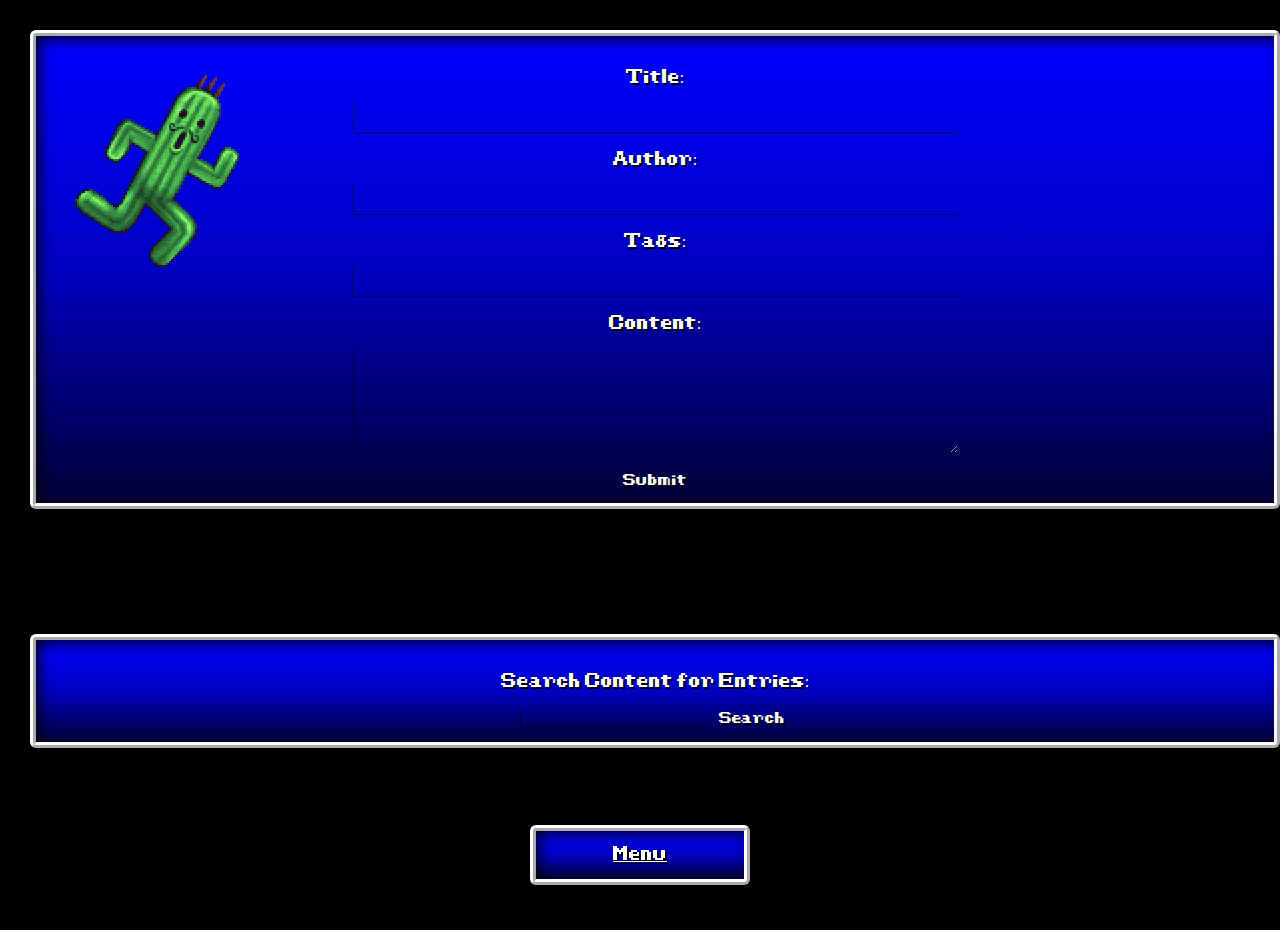
<file: index.html>
<!DOCTYPE html>
<html>
<head>
	<title></title>
	<link rel="stylesheet" type="text/css" href="css/style-final-fantasy.css">
</head>
<body>

<div class="side-menu push">
	<h1>Dan's Journal</h1>
	<h2>New Branch</h2>

	<ul>
		<li>
			<img class='csr push'id='csre'src="css/HandCursor.png">
			<a href="#" id="dan">Dan</a>
			</li>
		<li>
			<img class='csr push'id='csrf'src="css/HandCursor.png">
			<a href="#" id="richie">Richie</a>
			</li>
		<li>
			<img class='csr push'id='csrg'src="css/HandCursor.png">
			<a href="#" id="soji">Soji</a>
			</li>
		<li>
			<img class='csr push'id='csrh'src="css/HandCursor.png">
			<a href="#" id="sylvia">Sylvia</a>
			</li>
	</ul>

</div>

<div class= "holder push">
	<img src="css/Cactuar.png" class="On" id="cactuar">
	<img src="css/Great_Malboro.png" id="malboro">
	<img src="css/SailorMoon.png" id="serena">
	<img src="css/SailorJupiter.png" id="jupiter">
	<div class="formdiv">
			<form id="entryform">
				<p>Title:</p>		
				<input type="text" class="input" name='title'>
				<img class='csr'id='csra'src="css/HandCursor.png">
				<p>Author:</p>
				<input type="text" name="author">
				<img class='csr'id='csrb'src="css/HandCursor.png">
				<p>Tags:</p>
				<input type="text" name="tags">
				<img class='csr'id='csrc'src="css/HandCursor.png">
				<p>Content:</p>
				<img class='csr'id='csrd'src="css/HandCursor.png">
				<textarea form="entryform" name="content"></textarea>
				<button type="submit" id="submit-entry">Submit</button>
			</form>
		</div>

	<div class="entryview">
	</div>

	<div class="searchview">
		<form id="searchform">
			<p>Search Content for Entries:</p>
			<input type="text" name="search">
			<button type="button" id="search-button">Search</button>
		</form>
	</div>

	<div class="searchresults">
		</div>
</div>

<div class="endview push">
	<a id="menu-button" href="#">Menu</a>
</div>

<script type="text/javascript" src="js/vendor/jquery-1.12.0.min.js"></script>
<script type="text/javascript" src="js/journal_challenge.js">
</script>

</body>
</html>
</file>
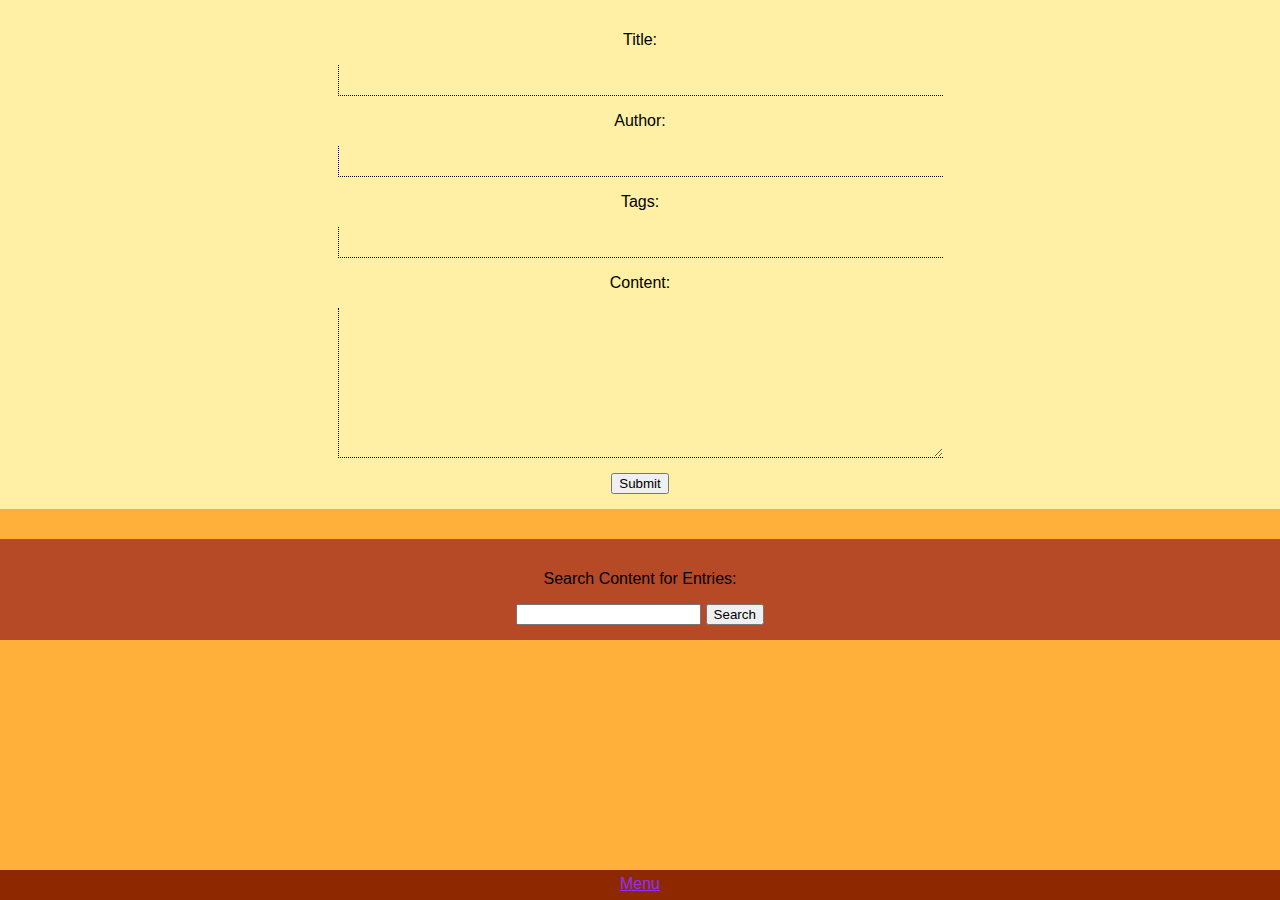
<file: journal_test.html>
<!DOCTYPE html>
<html>
<head>
	<title></title>
	<link rel="stylesheet" type="text/css" href="css/style.css">
</head>
<body>

<div class="side-menu push">
	<h1>Your Journal</h1>

	<ul>
		<li><a href="#">Write</a></li>
		<li><a href="#">Read</a></li>
		<li><a href="#">Search</a></li>
		<li><a href="#">Delete</a></li>
	</ul>

</div>

<div class= "holder push">
	<div class="formdiv">
			<form id="entryform">
			<p>Title:</p>		
			<input type="text" name="title">
			<p>Author:</p>
			<input type="text" name="author">
			<p>Tags:</p>
			<input type="text" name="tags">
			<p>Content:</p>
			<textarea form="entryform" name="content"></textarea>
			<button type="submit" id="submit-entry">Submit</button>
		</form>
	</div>

	<div class="entryview">
	</div>

	<div class="searchview">
		<form id="searchform">
			<p>Search Content for Entries:</p>
			<input type="text" name="search">
			<button type="button" id="search-button">Search</button>
		</form>
		<div class="searchresults">
		</div>
	</div>
</div>

<div class="endside push">
</div>
<div class="endview push">
	<a id="menu-button" href="#">Menu</a>
</div>

<script type="text/javascript" src="js/vendor/jquery-1.12.0.min.js"></script>
<script type="text/javascript" src="js/journal_challenge.js">
</script>

</body>
</html>
</file>
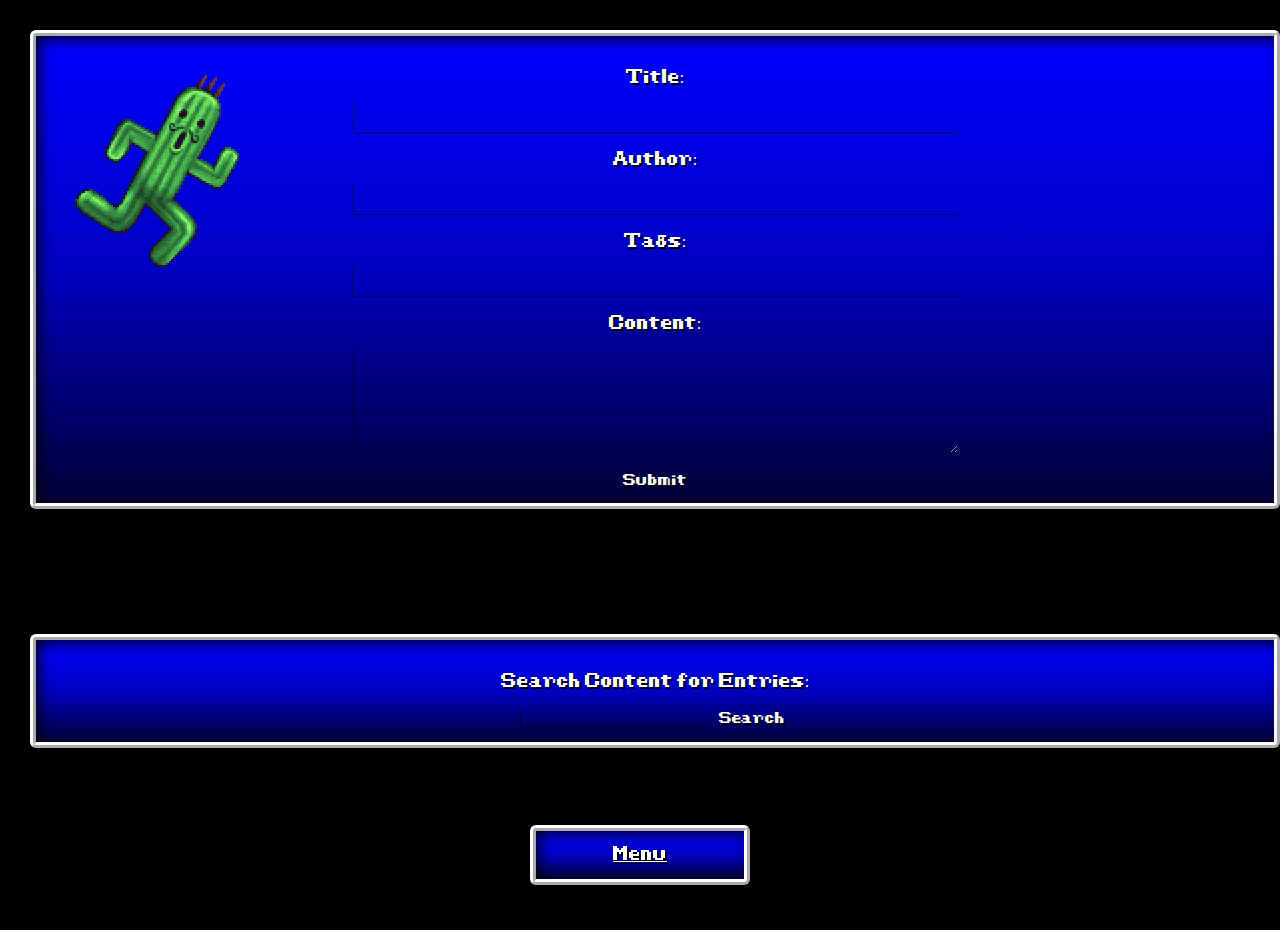
<file: journal_test_FF.html>
<!DOCTYPE html>
<html>
<head>
	<title></title>
	<link rel="stylesheet" type="text/css" href="css/style-final-fantasy.css">
</head>
<body>

<div class="side-menu push">
	<h1>Dan's Journal</h1>

	<ul>
		<li>
			<img class='csr push'id='csre'src="css/HandCursor.png">
			<a href="#" id="dan">Dan</a>
			</li>
		<li>
			<img class='csr push'id='csrf'src="css/HandCursor.png">
			<a href="#" id="richie">Richie</a>
			</li>
		<li>
			<img class='csr push'id='csrg'src="css/HandCursor.png">
			<a href="#" id="soji">Soji</a>
			</li>
		<li>
			<img class='csr push'id='csrh'src="css/HandCursor.png">
			<a href="#" id="sylvia">Sylvia</a>
			</li>
	</ul>

</div>

<div class= "holder push">
	<img src="css/Cactuar.png" class="On" id="cactuar">
	<img src="css/Great_Malboro.png" id="malboro">
	<img src="css/SailorMoon.png" id="serena">
	<img src="css/SailorJupiter.png" id="jupiter">
	<div class="formdiv">
			<form id="entryform">
				<p>Title:</p>		
				<input type="text" class="input" name='title'>
				<img class='csr'id='csra'src="css/HandCursor.png">
				<p>Author:</p>
				<input type="text" name="author">
				<img class='csr'id='csrb'src="css/HandCursor.png">
				<p>Tags:</p>
				<input type="text" name="tags">
				<img class='csr'id='csrc'src="css/HandCursor.png">
				<p>Content:</p>
				<img class='csr'id='csrd'src="css/HandCursor.png">
				<textarea form="entryform" name="content"></textarea>
				<button type="submit" id="submit-entry">Submit</button>
			</form>
		</div>

	<div class="entryview">
	</div>

	<div class="searchview">
		<form id="searchform">
			<p>Search Content for Entries:</p>
			<input type="text" name="search">
			<button type="button" id="search-button">Search</button>
		</form>
	</div>

	<div class="searchresults">
		</div>
</div>

<div class="endview push">
	<a id="menu-button" href="#">Menu</a>
</div>

<script type="text/javascript" src="js/vendor/jquery-1.12.0.min.js"></script>
<script type="text/javascript" src="js/journal_challenge.js">
</script>

</body>
</html>
</file>
<file: css/style-final-fantasy.css>
@font-face {
	font-family: Final-Fantasy;
	src: url(../fonts/Final-Fantasy.ttf);
}
img {
	display: none;
	position: absolute;
}
#malboro, #cactuar, #serena, #jupiter {
	left: 60px;
	top: 60px;
}

.csr {
	left: 280px;
}
#csre, #csrf, #csrg, #csrh {
	left: -230px;
}
body {
	margin:0;
	background: black;
	font-family: Final-Fantasy;
	color: white;
	text-shadow: 2px 2px black;
}
a {
	color: white;
}
button {
	font-family: Final-Fantasy;
	color: white;
	text-shadow: 2px 2px black;
	border: none;
	background: none;
}
.side-menu {
	border: 6px white ridge;
	border-radius: 8px;
	box-shadow: 5px 5px 15px -3px black inset;
	float: left;
	height: 70vh;
	width: 220px;
	padding: 0px;
	margin: 15px;
	background: -webkit-gradient(linear, left top, left bottom, color-stop(0%, rgba(0,0,255,1)), color-stop(50%, rgba(0,0,194,1)), color-stop(100%, rgba(0,0,54,1)));
	box-sizing: border-box;
	position: absolute;
	left: -240px;
	transition: all 0.3s ease;
}
.side-menu h1 {
	text-align:center;
}
a:hover {
	display: block;
	background: deepskyblue;
}
.side-menu ul {
	line-height: 36px;
	display: block;
	list-style-type: none;
}
.holder {
	width:100%;
	height: 100vh;
	position: relative;
	left: 0;
	top: 0;
	margin: 15px;
	overflow-x: hidden;
	transition: all 0.3s ease;
}
.holder.open {
	left: 240px;
}
.endview.open {
	left: 130px;
}
.side-menu.open, .endside.open {
	left: 0px;
}
#csre.open, #csrf.open, #csrg.open, #csrh.open {
	left: 5px;
}
.formdiv, .entryview, .searchview, .endview, .searchresults {
	text-align: center;
	border: 6px white ridge;
	border-radius: 6px;
	box-shadow: 5px 5px 15px -3px black inset;
	padding: 15px;
	margin: 15px;
	box-sizing: border-box;
	background: -webkit-gradient(linear, left top, left bottom, color-stop(0%, rgba(0,0,255,1)), color-stop(50%, rgba(0,0,194,1)), color-stop(100%, rgba(0,0,54,1)));
	text-shadow: 2px 2px black;
}
.entryview, .searchresults {
	background: black;
	border: none;
}
.formdiv, .searchresults {
	margin-bottom: 20px;
}
.formdiv input {
	background: transparent;
	border: none;
	border-bottom: 1px dotted black;
	border-left: 1px dotted black;
	width: 600px;
	font-size: 24px;
	font-family: Final-Fantasy;
	color: white;
	text-shadow: 2px 2px black;
}
input:focus, textarea:focus, #searchform input:focus, button:hover {
	background: deepskyblue;
}
.csr.On, #malboro.On, #cactuar.On, #serena.On, #jupiter.On {
	display: inline-block;
}

textarea {
	display: block;
	margin: 0 auto 15px auto;
	width: 400px;
	height: 100px;
	background: transparent;
	border: none;
	border-bottom: 1px dotted black;
	border-left: 1px dotted black;
	width: 600px;
	font-size: 24px;
	font-family: Final-Fantasy;
	color: white;
	text-shadow: 2px 2px black;
}

.delete-button {
	color: #8E31FF;
}

.endview{
	position: fixed;
	bottom: 0;
	left: 50%;
	margin-left: -110px;
	height: 60px;
	width: 220px;
	padding: 5px;
	transition: all 0.3s ease;
}
.endview a {
	line-height: 35px;
}
.searchview {
	margin-top: 75px;
	margin-bottom: 75px;
	text-align: center;
}
.evenEntry{
	background: -webkit-gradient(linear, left top, left bottom, color-stop(0%, rgba(0,0,255,1)), color-stop(50%, rgba(0,0,194,1)), color-stop(100%, rgba(0,0,54,1)));
	border: 6px white ridge;
	border-radius: 8px;
	box-shadow: 5px 5px 15px -3px black inset;
	padding: 15px;
	margin-top: 28px;
	margin-bottom: 28px;
}
.searchview input {
	font-family: Final-Fantasy;
	color: white;
	text-shadow: 2px 2px black;
	background: transparent;
	border: none;
	border-bottom: 1px dotted black;
	border-left: 1px dotted black;
}
</file>
<file: css/style.css>
body {
	margin:0;
	background:#FFB03B;
	font-family: Arial;
}

.side-menu {
	float: left;
	height: 100vh;
	width: 240px;
	padding: 0px;
	margin: 0;
	background: #468966;
	box-sizing: border-box;
	position: absolute;
	left: -240px;
	transition: all 0.3s ease;
}

.side-menu h1 {
	text-align:center;
}

.side-menu li a:hover {
	display: block;
	background: #CAFCD8;
}

.side-menu ul {
	line-height: 36px;
	display: block;
}

.holder {
	width:100%;
	height: 100vh;
	position: relative;
	left: 0;
	top: 0;
	/*overflow-y: scroll;*/
	overflow-x: hidden;
	transition: all 0.3s ease;
}

.holder.open, .endview.open {
	left: 240px;
}
.side-menu.open, .endside.open {
	left: 0px;
}

.formdiv, .entryview, .searchview, .endview {
	text-align: center;
	padding: 15px;
	margin: 0;
	box-sizing: border-box;
}

.formdiv input {
	background: transparent;
	border: none;
	border-bottom: 1px dotted black;
	border-left: 1px dotted black;
	width: 600px;
	font-size: 24px;
}

.formdiv input:focus, textarea:focus {
	background: #FFFFD7;
}

textarea {
	display: block;
	margin: 0 auto 15px auto;
	width: 400px;
	height: 145px;
	background: transparent;
	border: none;
	border-bottom: 1px dotted black;
	border-left: 1px dotted black;
	width: 600px;
	font-size: 24px;
}

.formdiv {
		background: #FFF0A5;
}
.entryview {
		background: #FFB03B;
		/*height: 60px;*/
}
#menu-button, .delete-button {
	color: #8E31FF;
}

.endview{
	background: #8E2800;
	position: fixed;
	bottom: 0;
	left: 0;
	height: 30px;
	width: 100%;
	padding: 5px;
	transition: all 0.3s ease;
}
.endside{
	background: #234533;
	position: fixed;
	bottom: 0;
	left: -240px;
	height: 30px;
	width: 240px;
	transition: all 0.3s ease;
}
.searchview {
	background: #B64926;
	margin-bottom: 30px;
}

.evenEntry{
	background: #A8D1B3;
}

.oddEntry{
	background: #CAFCD8;
}
</file>
